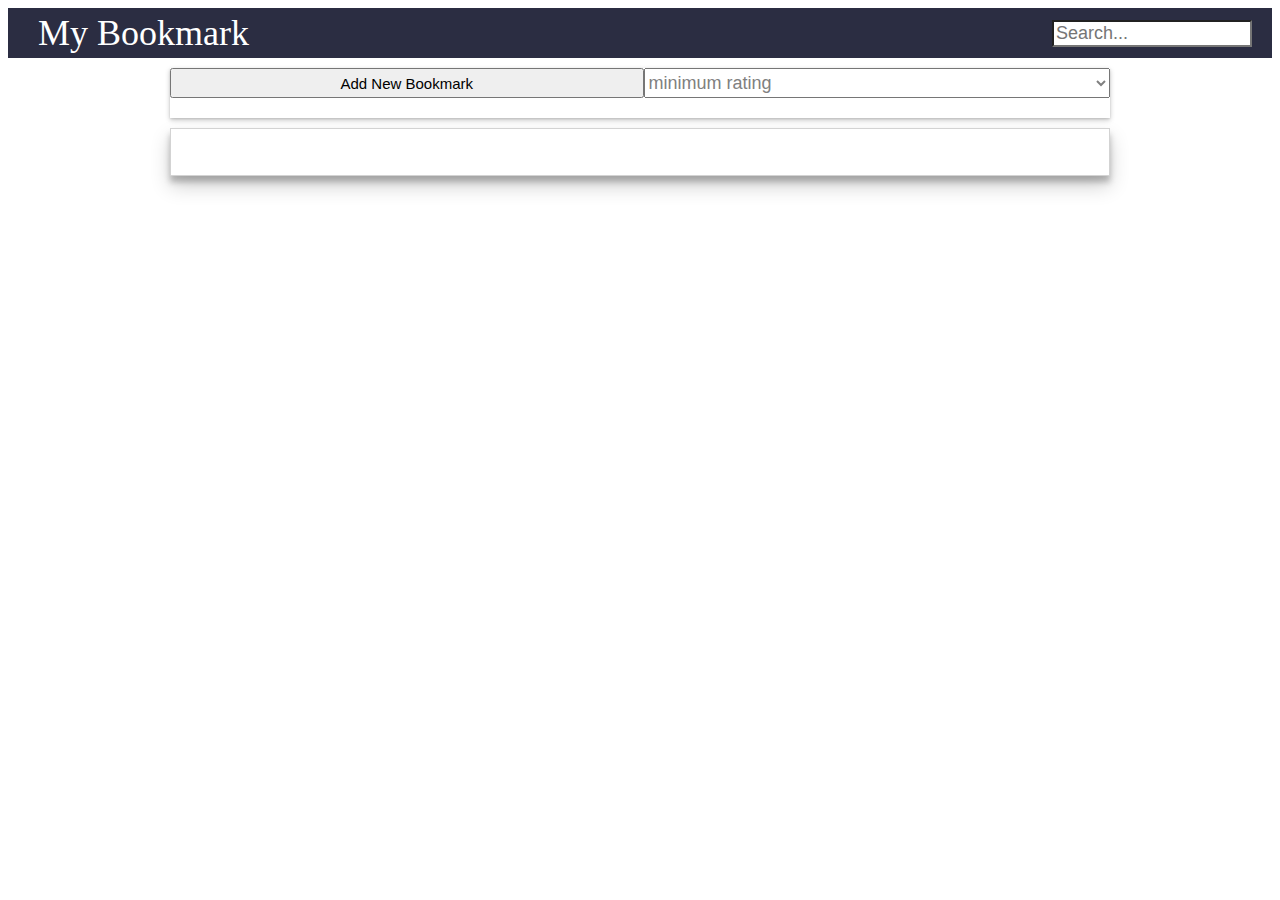
<file: index.html>
<!DOCTYPE html>
<html lang="en">
<head>
  <meta charset="UTF-8">
  <title>BOOKMARK APP</title>

  <!-- Responsive viewport tag, tells small screens that it's responsive -->
  <meta name="viewport" content="width=device-width, initial-scale=1">

  <!-- Stylesheets -->
  <link rel="stylesheet" href="https://cdnjs.cloudflare.com/ajax/libs/font-awesome/4.7.0/css/font-awesome.min.css">
  
  <link rel="stylesheet" href="css/fluidGrid.css" />
  <link rel="stylesheet" href="css/index.css"/>
</head>

<body>
    <div class = 'nav-bar' role = 'navigation'>
      <div aria-label = 'enter-book-title' role='bookmark-title' class='bookmark-title'>My Bookmark</div>
      <div class='search-input-field'>
      <input class='book-mark-search' placeholder="Search...">
      </div>
    </div>   
    <div class="row">
	    <div class="col-12">          
        <div class="add-bookmark">
         
        </div>

        <div class='entry-error-field'>
            
          </div>
        

        <div role = 'bookmark list' class = "box bookmark-list-box">
        <ul aria-label = 'bookmark' role='bookmark' class="bookmark-list">
          

        </ul>
      </div>
    </div>
    </div>
    

  <script src="https://code.jquery.com/jquery-3.3.1.js" ></script>
  <script src="script/api.js"></script>
  <script src="script/store.js"></script>
  
  <script src="script/bookmarkList.js"></script>
  <script src="script/index.js"></script>

</body>

</html>
</file>
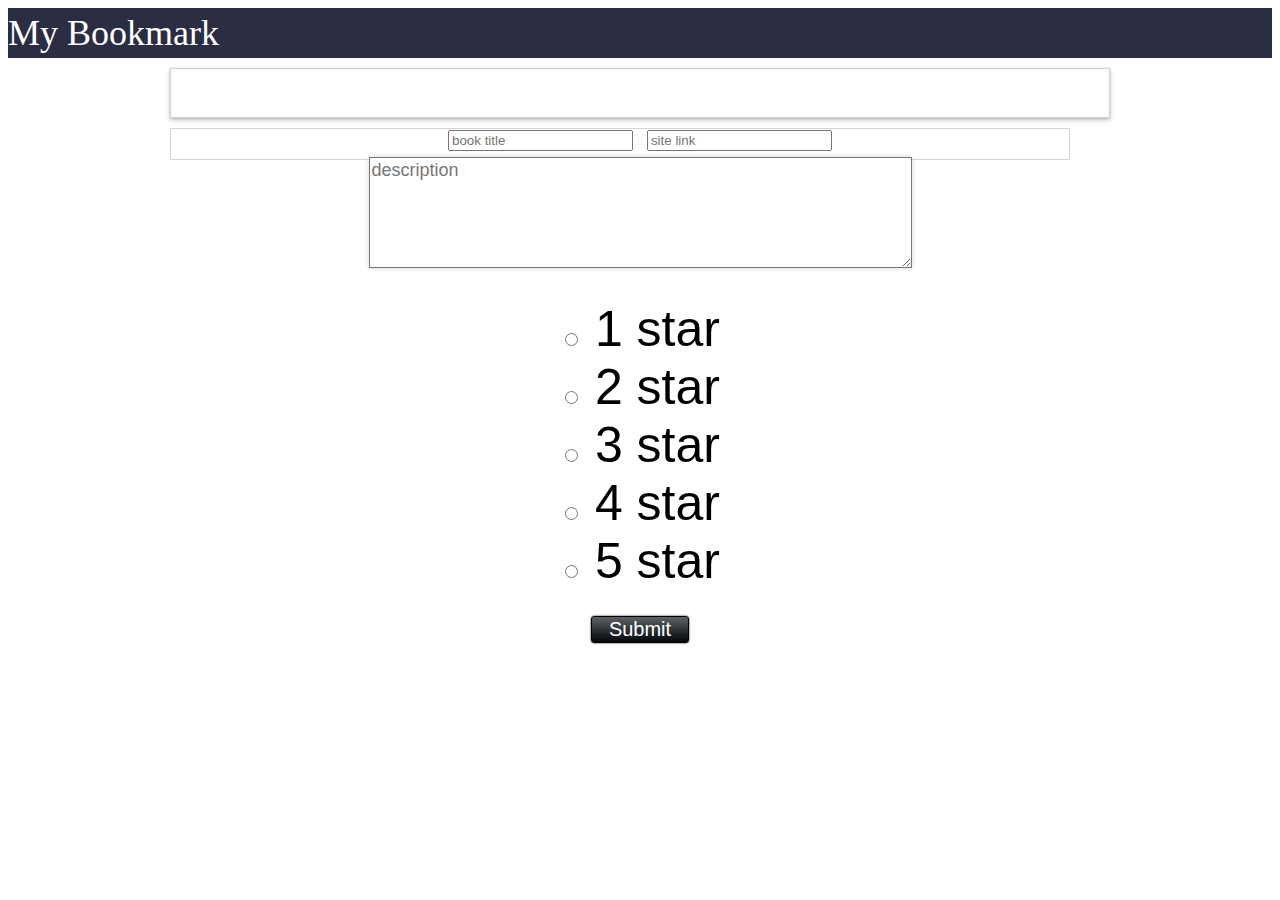
<file: addBookmark.html>
<!DOCTYPE html>
<html lang="en">
<head>
  <meta charset="UTF-8">
  <title>BOOKMARK APP</title>

  <!-- Responsive viewport tag, tells small screens that it's responsive -->
  <meta name="viewport" content="width=device-width, initial-scale=1">

  <!-- Stylesheets -->
  <link rel="stylesheet" href="css/fluidGrid.css" />
  <link rel="stylesheet" href="css/index.css"/>
</head>

<body>
    <nav class = 'nav-bar' role = 'nav-bar'>My Bookmark</nav>

    <div class="row">
	    <div class="col-12">

        <div class="box bookmark-tool-box">
          <form name = 'add-bookmark-form' class='add-bookmark-form'>
            <div> 
            <input type="text" placeholder="book title"></input>
            <input type="text" placeholder="site link"></input>
            </div>
            <div>
                <textarea rows='5' cols='50' placeholder='description'type="text"></textarea>
            </div>
            <div class='star-rating'>
            <input type="radio" name="1-star" value="1 star"> 1 star<br>
            <input type="radio" name="2-stars" value="2 star"> 2 star<br>
            <input type="radio" name="3-stars" value="3 star"> 3 star<br>
            <input type="radio" name="4-stars" value="4 star"> 4 star<br>
            <input type="radio" name="4-stars" value="5 star"> 5 star<br>
            </div>
            <button class='add-bookmark-submit'>Submit</button>
          </form>
          
          
          
        </div>
        
        <ul class="box bookmark-list">Bookmark Area</ul>
      </div>
	  </div>

  <script src="https://code.jquery.com/jquery-3.3.1.js" ></script>
  <script src="script/api.js"></script>
  <script src="script/store.js"></script>
  <script src="script/bookmarkList.js"></script>
  <script src="script/index.js"></script>
</body>
</html>
</file>
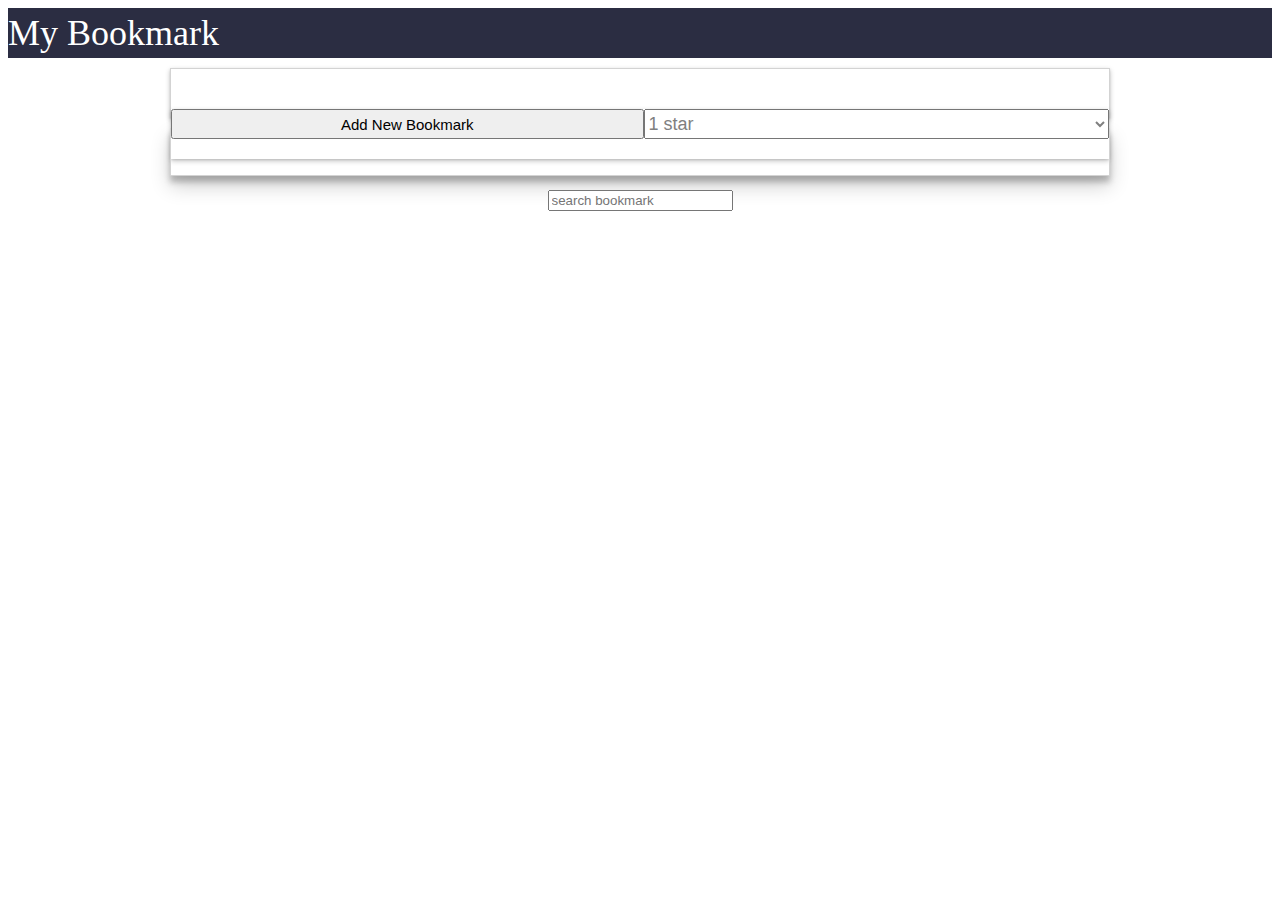
<file: expanded.html>
<!DOCTYPE html>
<html lang="en">
<head>
  <meta charset="UTF-8">
  <title>BOOKMARK APP</title>

  <!-- Responsive viewport tag, tells small screens that it's responsive -->
  <meta name="viewport" content="width=device-width, initial-scale=1">

  <!-- Stylesheets -->
  <link rel="stylesheet" href="https://cdnjs.cloudflare.com/ajax/libs/font-awesome/4.7.0/css/font-awesome.min.css">
  <link rel="stylesheet" href="css/fluidGrid.css" />
  <link rel="stylesheet" href="css/index.css"/>
</head>

<body>
    <nav class = 'nav-bar' role = 'nav-bar'>My Bookmark</nav>

    <div class="row">
	    <div class="col-12">

        <div class="box bookmark-tool-box">
          
          
          <div class='bookmark-tool-search'>
            <button class="js-add-bookmark" type = 'submit'>Add New Bookmark</button>
            <select class = 'star-filter' placeholder = 'minimum rating'name="star-filter">
              <option id="1-star" value="1 star">1 star</option>
              <option id="2-star" value="2 stars">2 stars</option>
              <option id="3-star" value="3 stars">3 stars</option>
              <option id="4-star" value="4 stars">4 stars</option>
              <option id="5-star" value="5 stars">5 stars</option>
            </select>
            </div>
            <div class='search-bookmark'>
           <input placeholder="search bookmark"></input>
           </div>
          
        </div>
        <div class = "box bookmark-list-box">
        <ul class="bookmark-list">
          <li data-item-id = '1' class="expanded"id='bookmark-title-list'>
            <div class='book-title'>
              Book title 1
            </div>
            <div class='book-description'>
              Description<br>
              "Lorem ipsum dolor sit amet, consectetur adipiscing elit, 
              sed do eiusmod tempor incididunt ut labore et dolore magna aliqua.
               Ut enim ad minim veniam, quis nostrud exercitation ullamco 
               laboris nisi ut aliquip ex ea commodo consequat. Duis aute 
               irure dolor in reprehenderit in voluptate velit esse cillum 
               dolore eu fugiat nulla pariatur. Excepteur sint occaecat cupidatat
                non proident, sunt in culpa qui officia deserunt mollit anim id est laborum."
            </div>
            <div class="bookmark-visit-site">
            <button class="bookmark-visit-site-button">Visit site</button>
            </div>
            <div class="bookmark-edit-collaspe">
                <button class="bookmark-visit-site-button">Collapse</button>
                <button class="bookmark-visit-site-button">Edit</button>
                </div>
            <div class='book-star-rating'>              
              <span class="fa fa-star checked"></span>
              <span class="fa fa-star checked"></span>
              <span class="fa fa-star checked"></span>
              <span class="fa fa-star"></span>
              <span class="fa fa-star"></span>
            </div>
          </li>
          <li>
              <div class='book-title'>
                Book title 2
              </div>
              <div class='book-star-rating'>              
                <span class="fa fa-star checked"></span>
                <span class="fa fa-star checked"></span>
                <span class="fa fa-star "></span>
                <span class="fa fa-star"></span>
                <span class="fa fa-star"></span>
              </div>
            </li>
          <li></li>
          <li></li>

        </ul>
      </div>
	  </div>

  <script src="https://code.jquery.com/jquery-3.3.1.js" ></script>
  <script src="script/api.js"></script>
  <script src="script/store.js"></script>
  <script src="script/bookmarkList.js"></script>
  <script src="script/index.js"></script>
</body>
</html>
</file>
<file: css/fluidGrid.css>
* {
  box-sizing: border-box;
}

/* Grid measurements:
 *
 *   960px wide including 12 gutters (half gutters on both edges)
 *
 *   60px columns (12)
 *   20px gutters (two half-gutters + 11 full gutters, so 12 total)
 *
 *
 *   For smaller screens, we always want 20px of padding on either side,
 *   so 960 + 20 + 20 => 1000px
 *
 **/
.row {
  max-width: 1000px;
  padding-left: 20px;
  padding-right: 20px;
  margin: 0 auto;
}

/* Clearfix */
.row::before,
.row::after {
  display: table;
  content: '';
}

.row::after {
  clear: both;
}

.col-3, .col-4, .col-6, .col-12 {
  float: left;

  /* Gutters:
   * Each column is padded by half-a-gutter on each side,
   *
   * Half a gutter is 10px, 10/960 (context) = 1.041666%
   *
   */
  padding-left: 1.04166666%;
  padding-right: 1.04166666%;
}

/* Mobile defaults */
.col-3, .col-4, .col-6, .col-12 {
  width: 100%;
}


/* Non-mobile, grid */
@media only screen and (min-width: 640px) {
  /* 3 columns, 3/12 in % */
  .col-3 {
    width: 25%;
  }

  /* 4 columns */
  .col-4 {
	width:33.33%;
  }

  /* 6 columns */
  .col-6 {
	width:50%;
  }

  /* 12 columns */
  .col-12 {
	  width:100%;
  }
}

@media only screen and (min-width: 480px) {
textarea{
  max-width: 100px;
}
}
</file>
<file: css/index.css>
main {
  padding-top: 100px;
}

main .row {
  margin-bottom: 20px;
}

.nav-bar{
  display:flex;
  align-items: center;
  justify-content: space-between;
  
  background-color:#2B2D42;
  color:white;
  font-size:36px;
  height:50px;
  
}

.hidden-shadow{
  box-shadow: 0 2px 2px rgba(0,0,0,0.30), 0 2px 5px rgba(0,0,0,0.23);
}


.bookmark-title{
  margin-left:30px;
}
.box {
  
  text-align: center;
  padding-top: 30px;
  margin-top:10px;
  border: 1px solid lightgray;
}




.checked {
    color: orange;
  }

.book-title{
  background-color:#0078FF;
  color:white;
  height:40px;
  border-radius:5px 5px 0px 0px;
  font-family: sans-serif;
}

ul{
  margin-right:40px;
}

.expanded{
  list-style-type:none;
  border:1px solid lightgray;
  min-height:100px;
  
  border-radius:5px;
  margin-bottom:20px;

}

.bookmark-list-box{
  box-shadow: 0 10px 20px rgba(0,0,0,0.19), 0 6px 6px rgba(0,0,0,0.23);
}

.bookmark-visit-site{
  text-align: left;
  margin-left:10px;
}
#desc{
  width:100px;
}
li {
  list-style-type:none;
  border:1px solid lightgray;
  text-align: center;
  border-radius:5px;
  margin-bottom:20px;
  text-align: center;
}

.edit-box{
  height:auto;
  
}

button{
  font-size:15px;
}
.expand-footer{
  display:flex;
  justify-content: space-between;
  margin:1em;
 
  
}



.search-input-field{
  
  
  margin-right:20px;
}



.edit-bookmark-expand{
  min-height:300px;
  
  
}

.edit-bookmark-submit{
  text-align: right;
    
    margin-top:10px;
    margin-bottom:20px;
    border : solid 1px #000000;
    border-radius : 3px;
    moz-border-radius : 3px;
    -webkit-box-shadow : 0px 0px 2px rgba(0,0,0,1.0);
    -moz-box-shadow : 0px 0px 2px rgba(0,0,0,1.0);
    box-shadow : 0px 0px 2px rgba(0,0,0,1.0);
    font-size : 20px;
    color : #ffffff;
    padding : 1px 17px;
    background : #5f6166;
    background : -webkit-gradient(linear, left top, left bottom, color-stop(0%,#5f6166), color-stop(100%,#00060a));
    background : -moz-linear-gradient(top, #5f6166 0%, #00060a 100%);
    background : -webkit-linear-gradient(top, #5f6166 0%, #00060a 100%);
    background : -o-linear-gradient(top, #5f6166 0%, #00060a 100%);
    background : -ms-linear-gradient(top, #5f6166 0%, #00060a 100%);
    background : linear-gradient(top, #5f6166 0%, #00060a 100%);
    filter : progid:DXImageTransform.Microsoft.gradient( startColorstr='#5f6166', endColorstr='#00060a',GradientType=0 );
  
}
.star-rating{
  margin-top:20px;
 
}


.edit-input-title{
  width: 100%;
    margin-top: 10px;
    margin-bottom: 10px;
    font-family: sans-serif;
    font-size: 18px;
    box-shadow: 0 0 5px lightgrey;
}

.edit-input-url{
  width: 100%;
    margin-top: 10px;
    margin-bottom: 10px;
    font-family: sans-serif;
    font-size: 18px;
    box-shadow: 0 0 5px lightgrey;
}

.book-star-rating{

text-align: right;
margin-right:10px;
margin-top:10px;
  height:30px;
}

.book-description{
  margin-left:40px;
  width:90%;
  overflow-wrap: break-word;
  word-wrap: break-word;
  hyphens: auto;  
}

.book-title{
  position: relative;
}

.bookmark-tool-search{
  display: flex;
  justify-content: center;
  
  margin-top:10px;
  box-shadow: 0 1px 2px rgba(0,0,0,0.10), 0 2px 5px rgba(0,0,0,0.23);
  align-self: flex-st;
  height:50px;
  
}



.book-mark-search{
  display:flex;
  width:200px;
  font-size:18px;
  background-image: url('https://www.w3schools.com/css/searchicon.png');
  background-position: 170px 3px;
  background-repeat: no-repeat;
}

.fa-expand{
  margin-right:10px;
  padding-bottom:10px;
}

.title{
  position: absolute;
  top:25%;
  left:3%;
}

li .bookmark-expand-delete{
  text-align: right;
  
  position: absolute;
  top:30%;
  right:2%;
  
  
}






.bookmark-search{
 
  box-shadow: 0 0 5px lightgray;
  font-family: san-serif;
  font-size:18px;
  
}

.bookmark-tool-box{
  font-family: sans-serif;
  
  font-size:50px;
  height:50px;
  box-shadow: 0 1px 2px rgba(0,0,0,0.10), 0 2px 5px rgba(0,0,0,0.23);
}

.bookmark-title-list{
  text-align: center;
  
}

.js-add-bookmark{
  width:100%;
  height:30px;
  
  
}

.add-bookmark{
  text-align: center;
}

.bookmark-search-form{
  display:inline-block;
}

.entry-error-field{
  text-align: center;
  font-family: sans-serif;

  font-size:20px;
  color:red;
}

.star-filter{
  width:100%;
  font-family: sans-serif;
  color:gray;
  font-size:18px;
  height:30px;
}



#url-input-add-book{
  width:100%;
  margin-top:10px;
  margin-bottom:20px;
  font-family: sans-serif;
  font-size: 18px;
  box-shadow: 0 0 5px lightgray;
  
}

.add-bookmark-cancel{
  text-align: right;
    
    margin-top:10px;
    margin-bottom:20px;
    border : solid 1px #000000;
    border-radius : 3px;
    moz-border-radius : 3px;
    -webkit-box-shadow : 0px 0px 2px rgba(0,0,0,1.0);
    -moz-box-shadow : 0px 0px 2px rgba(0,0,0,1.0);
    box-shadow : 0px 0px 2px rgba(0,0,0,1.0);
    font-size : 20px;
    color : #ffffff;
    padding : 1px 17px;
    background : #5f6166;
    background : -webkit-gradient(linear, left top, left bottom, color-stop(0%,#5f6166), color-stop(100%,#00060a));
    background : -moz-linear-gradient(top, #5f6166 0%, #00060a 100%);
    background : -webkit-linear-gradient(top, #5f6166 0%, #00060a 100%);
    background : -o-linear-gradient(top, #5f6166 0%, #00060a 100%);
    background : -ms-linear-gradient(top, #5f6166 0%, #00060a 100%);
    background : linear-gradient(top, #5f6166 0%, #00060a 100%);
    filter : progid:DXImageTransform.Microsoft.gradient( startColorstr='#5f6166', endColorstr='#00060a',GradientType=0 );
  
}

.add-bookmark-submit{
    text-align: right;
    
    margin-top:10px;
    margin-bottom:20px;
    border : solid 1px #000000;
    border-radius : 3px;
    moz-border-radius : 3px;
    -webkit-box-shadow : 0px 0px 2px rgba(0,0,0,1.0);
    -moz-box-shadow : 0px 0px 2px rgba(0,0,0,1.0);
    box-shadow : 0px 0px 2px rgba(0,0,0,1.0);
    font-size : 20px;
    color : #ffffff;
    padding : 1px 17px;
    background : #5f6166;
    background : -webkit-gradient(linear, left top, left bottom, color-stop(0%,#5f6166), color-stop(100%,#00060a));
    background : -moz-linear-gradient(top, #5f6166 0%, #00060a 100%);
    background : -webkit-linear-gradient(top, #5f6166 0%, #00060a 100%);
    background : -o-linear-gradient(top, #5f6166 0%, #00060a 100%);
    background : -ms-linear-gradient(top, #5f6166 0%, #00060a 100%);
    background : linear-gradient(top, #5f6166 0%, #00060a 100%);
    filter : progid:DXImageTransform.Microsoft.gradient( startColorstr='#5f6166', endColorstr='#00060a',GradientType=0 );
  

}

#title-input-add-book{
  width:100%;
  margin-top:10px;
  margin-bottom:10px;
  font-family: sans-serif;
  font-size: 18px;
  box-shadow: 0 0 5px lightgray;
}


.hidden{
  display:none;
}

.footer{
  margin-top:500px;
  
  position: relative;
}

.foot-right{
  position: absolute;
}

@media only screen and (min-width: 640px) {

  textarea{
    box-shadow: 0 0 5px lightgray;
    max-width: 80%;
    font-family: sans-serif;
    font-size:18px;
  }
}


@media only screen and (max-width: 640px) {
  .bookmark-tool-search {
    display: flex;
    flex-direction: column;
    justify-content: center;
    margin-top: 10px;
    box-shadow: 0 1px 2px rgba(0,0,0,0.10), 0 2px 5px rgba(0,0,0,0.23);
    align-self: flex-st;
    height: 110px;
    
  }
  
  .js-add-bookmark {
    width: 100%;
    text-align: center;
    height: 30px;
    font-size:20px;
}
.star-filter {
  margin-top:15px;
  width: 100%;
  padding-left:20%;
  font-family: sans-serif;
  color: gray;
  font-size: 20px;
  height: 30px;
}
 

.book-description {
    width: 100%;
   
    margin: 1em;
    width: 90%;
    overflow-wrap: break-word;
    word-wrap: break-word;
    hyphens: auto;
}

.desc-add-new{
  width:100%;
}

textarea {	
  -webkit-box-sizing: border-box;
  -moz-box-sizing: border-box;
  box-sizing: border-box;	
  width: 100%;
  }

.add-bookmark-input-box{
  display:flex;
  justify-content:space-between;
  flex-direction: column;
}  

.add-bookmark-submit{
  text-align: right;
  
  
  
  border : solid 1px #000000;
  border-radius : 3px;
  moz-border-radius : 3px;
  -webkit-box-shadow : 0px 0px 2px rgba(0,0,0,1.0);
  -moz-box-shadow : 0px 0px 2px rgba(0,0,0,1.0);
  box-shadow : 0px 0px 2px rgba(0,0,0,1.0);
  font-size : 20px;
  color : #ffffff;
  padding : 1px 17px;
  background : #5f6166;
  background : -webkit-gradient(linear, left top, left bottom, color-stop(0%,#5f6166), color-stop(100%,#00060a));
  background : -moz-linear-gradient(top, #5f6166 0%, #00060a 100%);
  background : -webkit-linear-gradient(top, #5f6166 0%, #00060a 100%);
  background : -o-linear-gradient(top, #5f6166 0%, #00060a 100%);
  background : -ms-linear-gradient(top, #5f6166 0%, #00060a 100%);
  background : linear-gradient(top, #5f6166 0%, #00060a 100%);
  filter : progid:DXImageTransform.Microsoft.gradient( startColorstr='#5f6166', endColorstr='#00060a',GradientType=0 );


}

.nav-bar{
  display:flex;
  align-items: center;
  justify-content: center;
  flex-direction: column;
  background-color:#2B2D42;
  color:white;
  font-size:36px;
  height:100px;
}

.book-mark-search{
  background-image: url('https://www.w3schools.com/css/searchicon.png');
  background-position: 170px 3px;
  background-repeat: no-repeat;
  display:flex;
  margin-left:20px;
  margin-top:10px;
}
}
</file>
